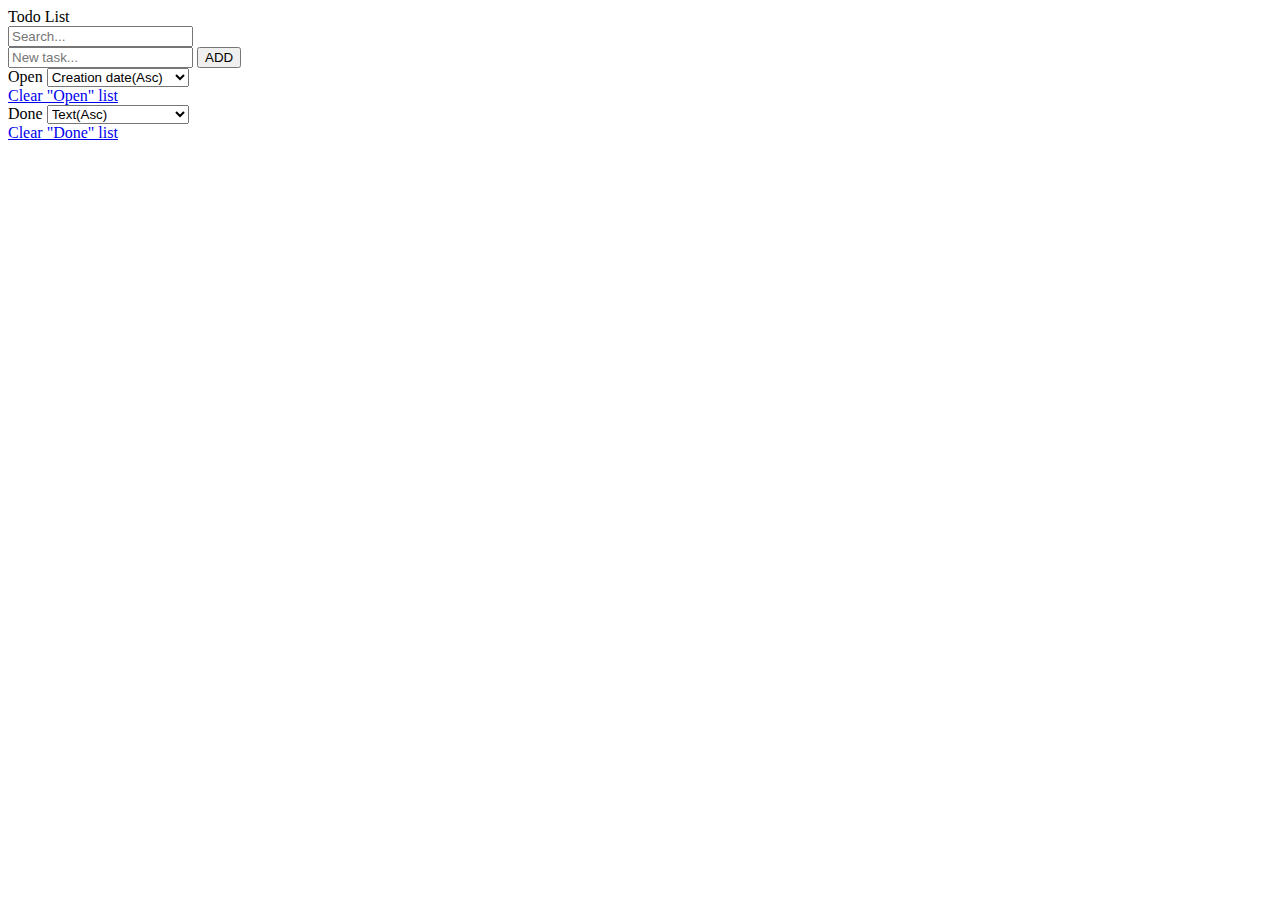
<file: 10_final/index.html>
<!DOCTYPE html>

<head>
  <title>Module 10 exercise</title>
  <meta charset="utf-8">
  <meta name="viewport" content="width=device-width, initial-scale=1, shrink-to-fit=no">
  <link rel="stylesheet" href="font-awesome.min.css">
</head>

<body>
  <div>
    <div class="contentContainer">
      <div class="contentHeader">
        <span>Todo List</span>
        <div class="input-wrapper">
          <input type="text" id="searchField" class="searchField" placeholder="Search...">
        </div>
      </div>
      <div id="main">
        <div id="newTaskBlock">
          <input type="text" id="newTaskInput" placeholder="New task...">
          <input type="button" id="addNewTaskBtn" value="ADD">
        </div>
        <div id="todoList">
          <div class="listHeader" id="todoHeader">
            <span>Open</span>
            <span>
              <select class="sortBy">
                <option selected="selected">Creation date(Asc)</option>
                <option>Creation date(Desc)</option>
                <option>Records(Asc)</option>
                <option>Records(Desc)</option>
              </select>
            </span>
          </div>
          <table id="todoTable" class="taskTable">
          </table>
        </div>
        <div class="clearListDiv">
          <a href="#" id="clearTodoList">Clear "Open" list</a>
        </div>
        <!-- <br> -->
        <div id="doneList">
          <div class="listHeader" id="doneHeader">
            <span>Done</span>
            <span>
              <select class="sortBy">
                <option>Creation date(Asc)</option>
                <option>Creation date(Desc)</option>
                <option selected="selected">Text(Asc)</option>
                <option>Text(Desc)</option>
              </select>
            </span>
          </div>
          <table id="doneTable" class="taskTable">
          </table>
        </div>
        <div class="clearListDiv">
          <a href="#" id="clearDoneList">Clear "Done" list</a>
        </div>
      </div>
    </div>
  </div>
</body>

</html>
</file>
